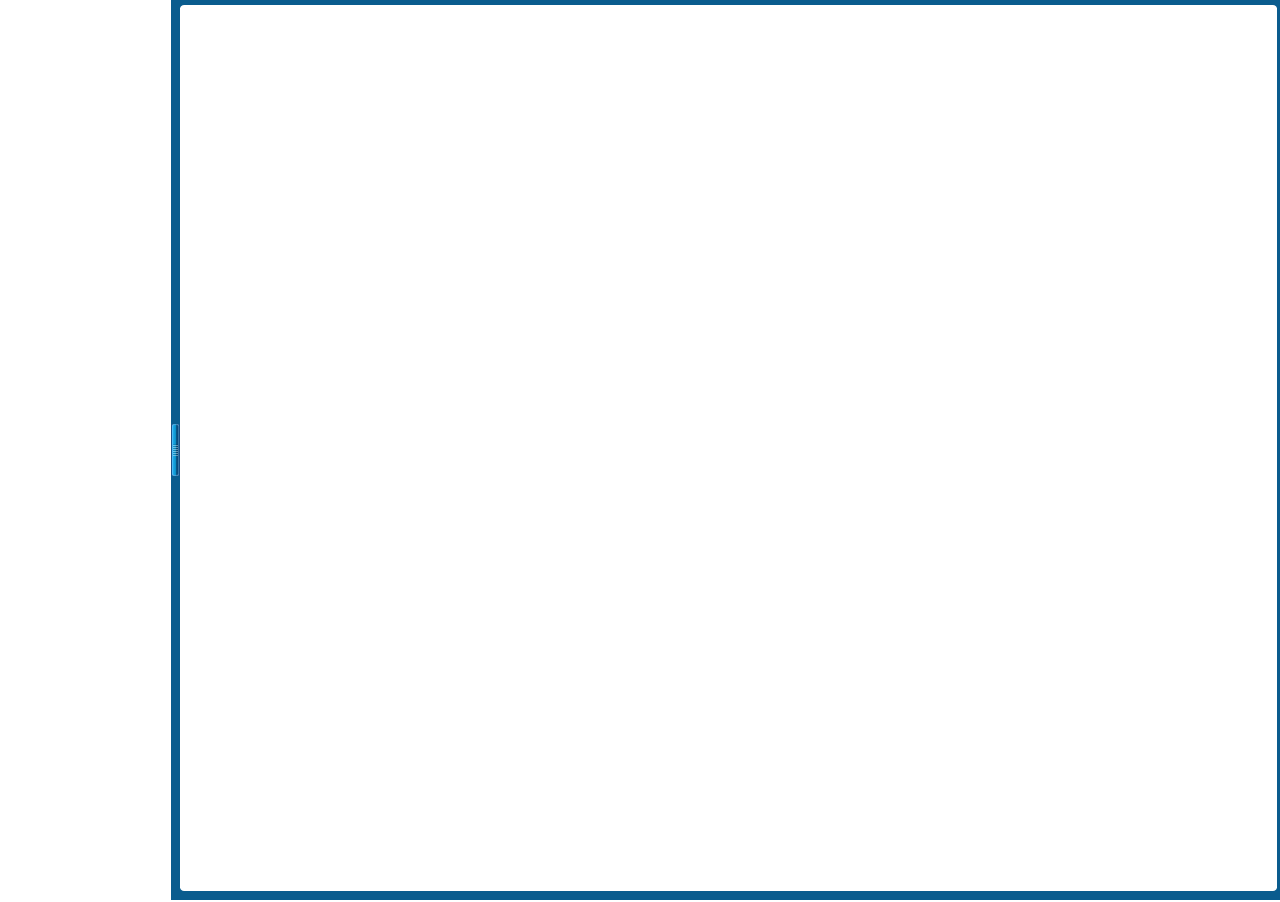
<file: pk/WebRoot/center.html>
<html xmlns="http://www.w3.org/1999/xhtml">
<head>
<meta http-equiv="Content-Type" content="text/html; charset=gb2312" />
<title>�ޱ����ĵ�</title>
<style type="text/css">
<!--
body {
	margin-left: 0px;
	margin-top: 0px;
	margin-right: 0px;
	margin-bottom: 0px;
}
-->
</style>
<style> 
.navPoint { 
COLOR: white; CURSOR: hand; FONT-FAMILY: Webdings; FONT-SIZE: 9pt 
} 
</style> 
<script>
function switchSysBar(){ 
var locate=location.href.replace('center.html','');
var ssrc=document.all("img1").src.replace(locate,'');
if (ssrc=="images/main_41.gif")
{ 
document.all("img1").src="images/main_41_1.gif";
document.all("frmTitle").style.display="none" 
} 
else
{ 
document.all("img1").src="images/main_41.gif";
document.all("frmTitle").style.display="" 
} 
} 
</script>

</head>

<body style="overflow:hidden">
<table width="100%" height="100%" border="0" cellpadding="0" cellspacing="0">
  <tr>
    <td width="171" id=frmTitle noWrap name="fmTitle" align="center" valign="top">
	<iframe name="I1" height="100%" width="171" src="left.jsp" border="0" frameborder="0" scrolling="no">
	�������֧��Ƕ��ʽ��ܣ�������Ϊ����ʾǶ��ʽ��ܡ�</iframe>	</td>
    <td width="9" valign="middle"  bgcolor="#0a5c8e" onclick=switchSysBar()><SPAN class=navPoint 
id=switchPoint title=�ر�/������><img src="images/main_41.gif" name="img1" width=9 height=52 id=img1></SPAN></td>
    <td align="center" valign="top"><table width="100%" height="100%" border="0" cellpadding="0" cellspacing="0" style="table-layout:fixed;">
      <tr>
        <td height="8" style=" line-height:8px;"><table width="100%" border="0" cellspacing="0" cellpadding="0" style="table-layout:fixed;">
          <tr>
            <td width="14"><img src="images/main_24.gif" width="14" height="8"></td>
            <td background="images/main_26.gif" style="line-height:8px;">&nbsp;</td>
            <td width="7"><img src="images/main_28.gif" width="7" height="8"></td>
          </tr>
        </table></td>
      </tr>
      <tr>
        <td><table width="100%" height="100%" border="0" cellpadding="0" cellspacing="0" style="table-layout:fixed;">
          <tr>
            <td><iframe name="contentFrame" height="100%" width="100%"  border="0" frameborder="0" scrolling="no"> �������֧��Ƕ��ʽ��ܣ�������Ϊ����ʾǶ��ʽ��ܡ�</iframe></td>
            <td width="3" style="width:3px; background:#0a5c8e;">&nbsp;</td>
          </tr>
        </table></td>
      </tr>
      <tr>
        <td height="12" style="line-height:12px;"><table width="100%" border="0" cellspacing="0" cellpadding="0" style="table-layout:fixed;">
          <tr>
            <td width="14" height="12"><img src="images/main_46.gif" width="14" height="12"></td>
            <td background="images/main_48.gif" style="line-height:12px;">&nbsp;</td>
            <td width="7"><img src="images/main_50.gif" width="7" height="12"></td>
          </tr>
        </table></td>
      </tr>
    </table></td>
  </tr>
</table>
</body>
</html>
</file>
